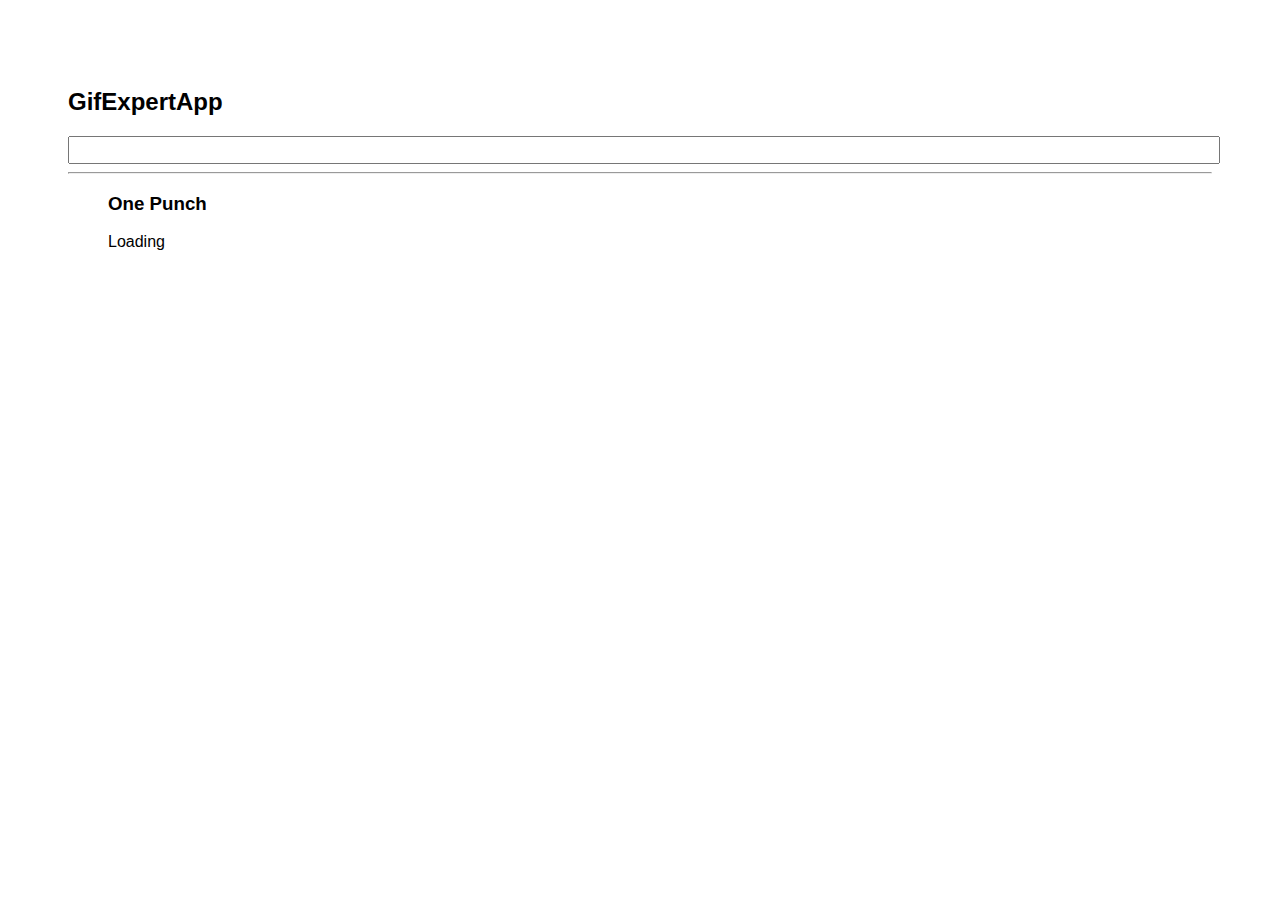
<file: docs/index.html>
<!doctype html>
<html lang="en">

<head>
    <meta charset="utf-8" />
    <link rel="icon" href="./favicon.ico" />
    <meta name="viewport" content="width=device-width,initial-scale=1" />
    <meta name="theme-color" content="#000000" />
    <meta name="description" content="Web site created using create-react-app" />
    <link rel="apple-touch-icon" href="./logo192.png" />
    <link rel="manifest" href="./manifest.json" />
    <link rel="stylesheet" href="https://cdnjs.cloudflare.com/ajax/libs/animate.css/4.1.1/animate.min.css" />
    <title>GifExpertApp</title>
    <script defer="defer" src="./static/js/main.66afc67b.js"></script>
    <link href="./static/css/main.5a1f6a90.css" rel="stylesheet">
</head>

<body><noscript>You need to enable JavaScript to run this app.</noscript>
    <div id="root"></div>
</body>

</html>
</file>
<file: docs/static/css/main.5a1f6a90.css>
*{font-family:heveltica,Arial,Helvetica,sans-serif}body{padding:60px}input{color:grey;font-size:1.2rem;width:100%}.card-grid{display:flex;flex-direction:row;flex-wrap:wrap}.card{align-content:center;border:1px solid grey;border-radius:6px;margin-bottom:10px;margin-right:10px;overflow:hidden}.card p{padding:5px;text-align:center}.card img{max-height:170px}
/*# sourceMappingURL=main.5a1f6a90.css.map*/
</file>
